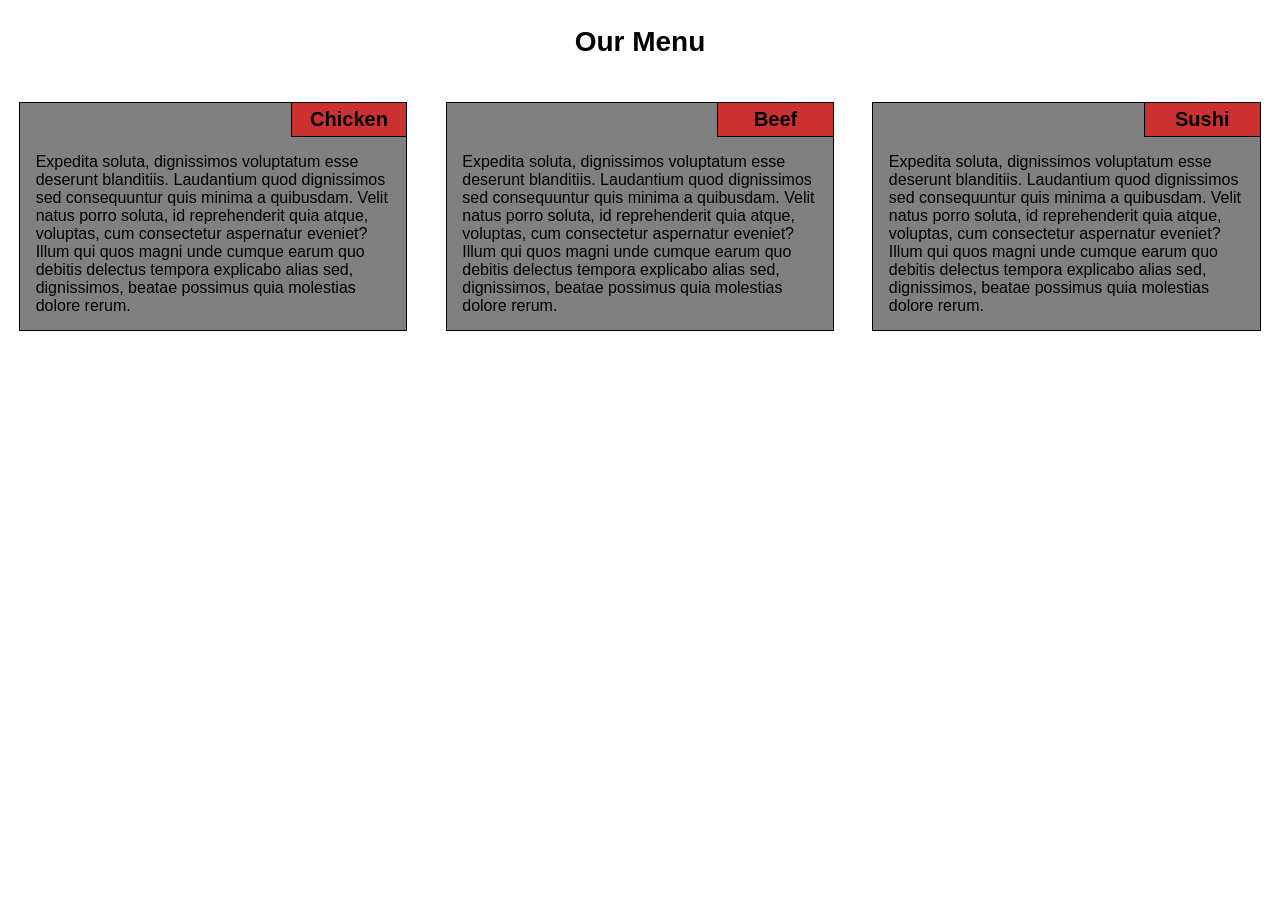
<file: css-assign/index.html>
<!DOCTYPE html>
<html lang="en">

<head>
    <meta charset="UTF-8">

    <meta name="view-port" content="width=device-width, initial-scale=1.0">

    <title>Coursera-Peer-graded-Assignment-Module-2-Coding-Assignment</title>

    <link rel="stylesheet" href="style.css">
    <style>

    </style>
</head>

<body>
    <h1>Our Menu</h1>
    <section class="col-lg-4 col-md-6 col-sm-12">
        <div class="container">
            <h3>Chicken</h3>

            <p>
                Expedita soluta, dignissimos voluptatum esse deserunt blanditiis. Laudantium quod dignissimos sed
                consequuntur quis minima a quibusdam. Velit natus porro soluta, id reprehenderit quia atque, voluptas,
                cum consectetur aspernatur eveniet? Illum qui quos magni unde cumque earum quo debitis delectus tempora
                explicabo alias sed, dignissimos, beatae possimus quia molestias dolore rerum.
            </p>
        </div>
    </section>

    <section class="col-lg-4 col-md-6 col-sm-12">
        <div class="container">
            <h3>Beef</h3>

            <p>
                Expedita soluta, dignissimos voluptatum esse deserunt blanditiis. Laudantium quod dignissimos sed
                consequuntur quis minima a quibusdam. Velit natus porro soluta, id reprehenderit quia atque, voluptas,
                cum consectetur aspernatur eveniet? Illum qui quos magni unde cumque earum quo debitis delectus tempora
                explicabo alias sed, dignissimos, beatae possimus quia molestias dolore rerum.
            </p>
        </div>
    </section>

    <section class="col-lg-4 col-md-12 col-sm-12">
        <div class="container">
            <h3>Sushi</h3>

            <p>
                Expedita soluta, dignissimos voluptatum esse deserunt blanditiis. Laudantium quod dignissimos sed
                consequuntur quis minima a quibusdam. Velit natus porro soluta, id reprehenderit quia atque, voluptas,
                cum consectetur aspernatur eveniet? Illum qui quos magni unde cumque earum quo debitis delectus tempora
                explicabo alias sed, dignissimos, beatae possimus quia molestias dolore rerum.
            </p>
        </div>
    </section>
</body>

</html>
</file>
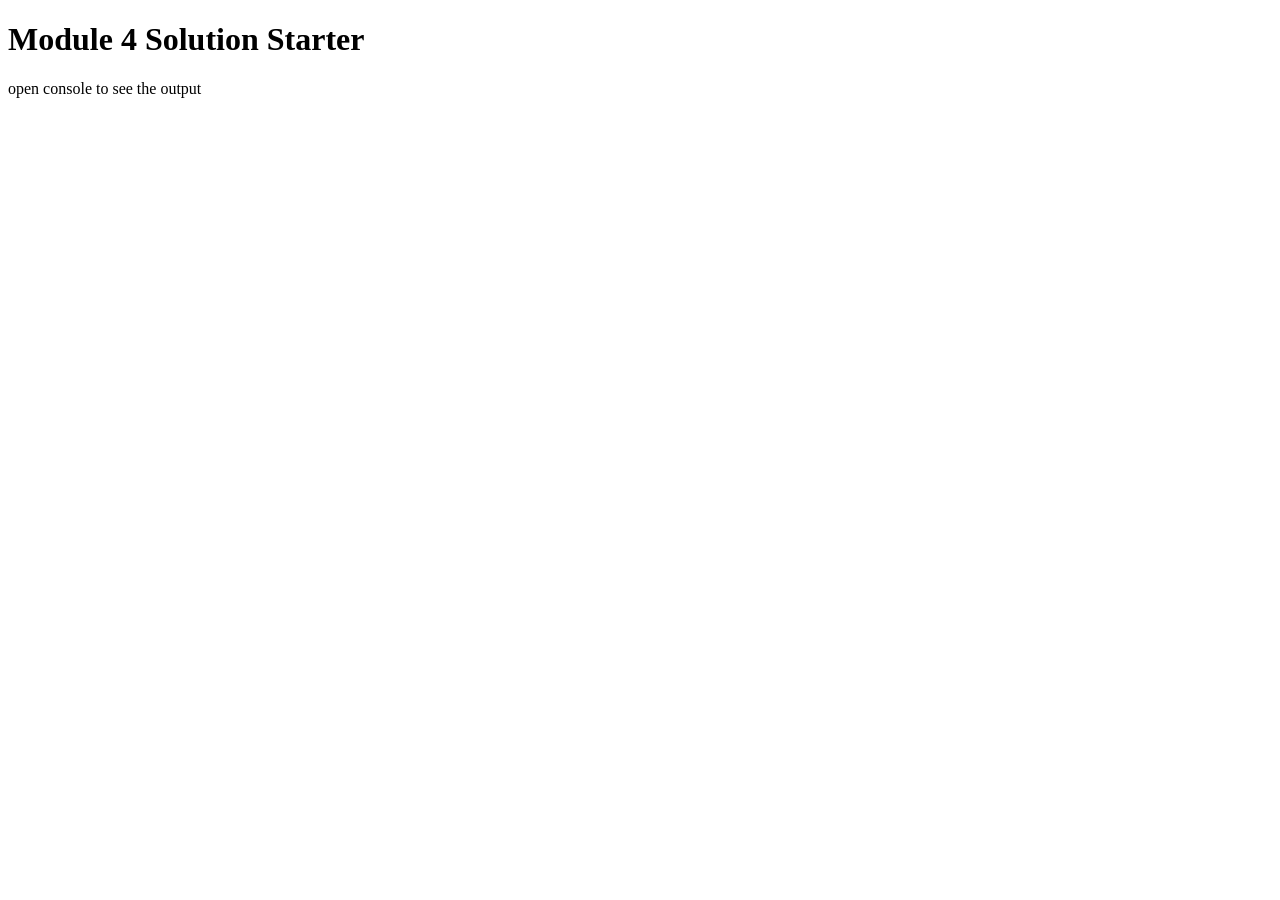
<file: javaScript1/index.html>
<!DOCTYPE html>
<html>

<head>
    <meta charset="utf-8">
    <title>Module 4 Solution Starter</title>
    <script src="speakHello.js"></script>
    <script src="speakGoodBye.js"></script>
    <script src="script.js"></script>
</head>

<body>
    <h1>Module 4 Solution Starter</h1>
    <p>open console to see the output</p>
</body>

</html>
</file>
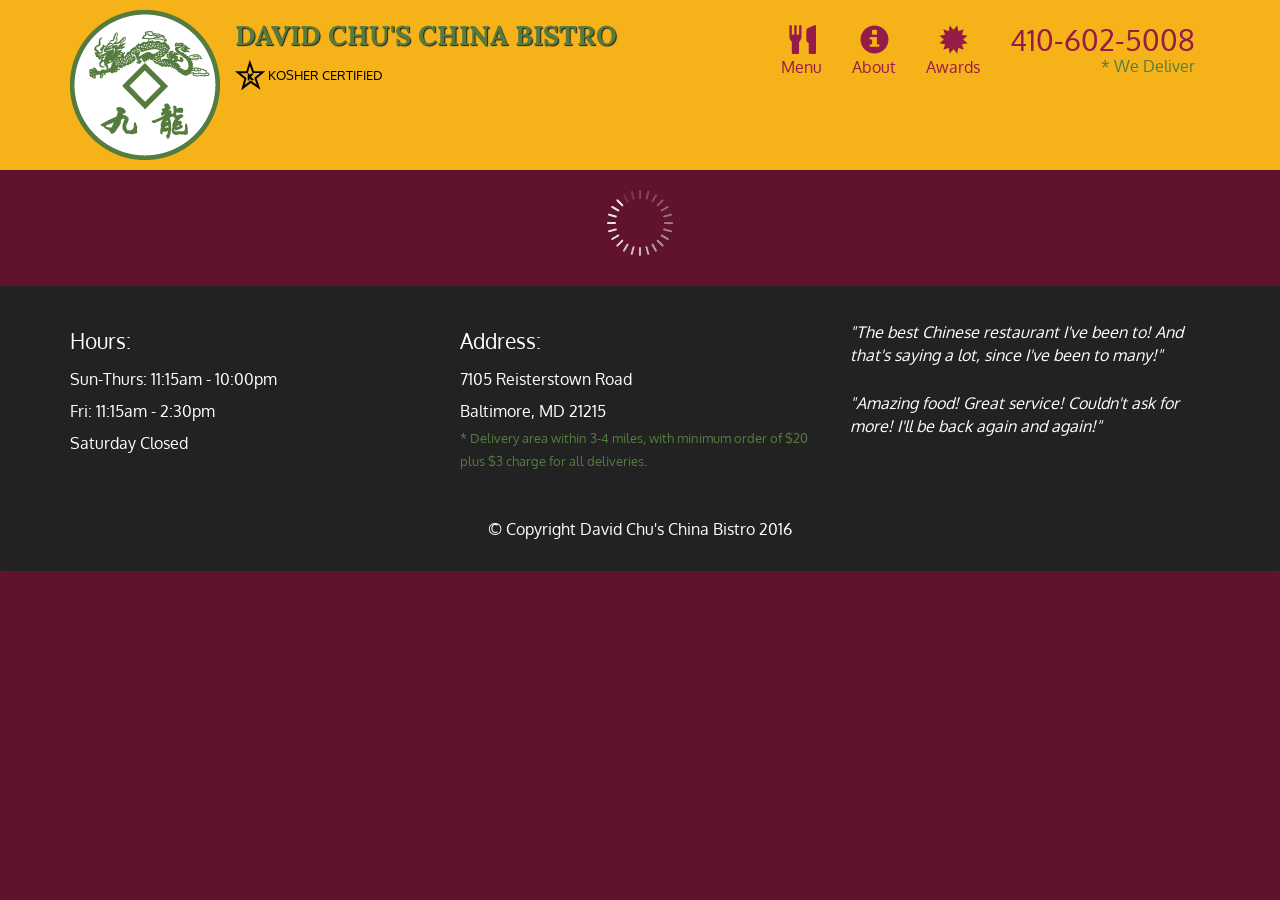
<file: javaScript2/index.html>
<!doctype html>
<html lang="en">
  <head>
    <meta charset="utf-8">
    <meta http-equiv="X-UA-Compatible" content="IE=edge">
    <meta name="viewport" content="width=device-width, initial-scale=1">
    <title>David Chu's China Bistro</title>
    <link rel="stylesheet" href="css/bootstrap.min.css">
    <link rel="stylesheet" href="css/styles.css">
    <link href='https://fonts.googleapis.com/css?family=Oxygen:400,300,700' rel='stylesheet' type='text/css'>
    <link href='https://fonts.googleapis.com/css?family=Lora' rel='stylesheet' type='text/css'>
  </head>
<body>
  <header>
    <nav id="header-nav" class="navbar navbar-default">
      <div class="container">
        <div class="navbar-header">
          <a href="index.html" class="pull-left visible-md visible-lg">
            <div id="logo-img" alt="Logo image"></div>
          </a>

          <div class="navbar-brand">
            <a href="index.html"><h1>David Chu's China Bistro</h1></a>
            <p>
              <img src="images/star-k-logo.png" alt="Kosher certification">
              <span>Kosher Certified</span>
            </p>
          </div>

          <button id="navbarToggle" type="button" class="navbar-toggle collapsed" data-toggle="collapse" data-target="#collapsable-nav" aria-expanded="false">
            <span class="sr-only">Toggle navigation</span>
            <span class="icon-bar"></span>
            <span class="icon-bar"></span>
            <span class="icon-bar"></span>
          </button>
        </div>
        
        <div id="collapsable-nav" class="collapse navbar-collapse">
           <ul id="nav-list" class="nav navbar-nav navbar-right">
            <li id="navHomeButton" class="visible-xs active">
              <a href="index.html">
                <span class="glyphicon glyphicon-home"></span> Home</a>
            </li>
            <li id="navMenuButton">
              <a href="#" onclick="$dc.loadMenuCategories();">
                <span class="glyphicon glyphicon-cutlery"></span><br class="hidden-xs"> Menu</a>
            </li>
            <li>
              <a href="#">
                <span class="glyphicon glyphicon-info-sign"></span><br class="hidden-xs"> About</a>
            </li>
            <li>
              <a href="#">
                <span class="glyphicon glyphicon-certificate"></span><br class="hidden-xs"> Awards</a>
            </li>
            <li id="phone" class="hidden-xs">
              <a href="tel:410-602-5008">
                <span>410-602-5008</span></a><div>* We Deliver</div>
            </li>
          </ul><!-- #nav-list -->
        </div><!-- .collapse .navbar-collapse -->
      </div><!-- .container -->
    </nav><!-- #header-nav -->
  </header>

  <div id="call-btn" class="visible-xs">
    <a class="btn" href="tel:410-602-5008">
    <span class="glyphicon glyphicon-earphone"></span>
    410-602-5008
    </a>
  </div>
  <div id="xs-deliver" class="text-center visible-xs">* We Deliver</div>

  <div id="main-content" class="container"></div>

  <footer class="panel-footer">
    <div class="container">
      <div class="row">
        <section id="hours" class="col-sm-4">
          <span>Hours:</span><br>
          Sun-Thurs: 11:15am - 10:00pm<br>
          Fri: 11:15am - 2:30pm<br>
          Saturday Closed
          <hr class="visible-xs">
        </section>
        <section id="address" class="col-sm-4">
          <span>Address:</span><br>
          7105 Reisterstown Road<br>
          Baltimore, MD 21215
          <p>* Delivery area within 3-4 miles, with minimum order of $20 plus $3 charge for all deliveries.</p>
          <hr class="visible-xs">
        </section>
        <section id="testimonials" class="col-sm-4">
          <p>"The best Chinese restaurant I've been to! And that's saying a lot, since I've been to many!"</p>
          <p>"Amazing food! Great service! Couldn't ask for more! I'll be back again and again!"</p>
        </section>
      </div>
      <div class="text-center">&copy; Copyright David Chu's China Bistro 2016</div>
    </div>
  </footer>

  <!-- jQuery (Bootstrap JS plugins depend on it) -->
  <script src="js/jquery-2.1.4.min.js"></script>
  <script src="js/bootstrap.min.js"></script>
  <script src="js/ajax-utils.js"></script>
  <script src="js/script.js"></script>
</body>
</html>
</file>
<file: css-assign/style.css>
/*Global style*/
* {
    margin: 0;
    padding: 0;
    box-sizing: border-box;
    font-family: Arial, Helvetica, sans-serif;
}

.container {
    border: 1px solid #000;
    background-color:gray;
}

h3 {
    float: right;
    width: 30%;
    padding: 5px 0;
    text-align: center;
    border-bottom: 1px solid #000;
    border-left: 1px solid #000;
    font-size: 125%;
    background-color: #cb3131;
}

h1 {
    padding: 2%;
    text-align: center;
    font-size: 175%;
}

p {
    padding: 4%;
    clear: right;
    font-size: 100%;
}

/*Style in large screen*/
@media (min-width: 992px) {
    .col-lg-1, .col-lg-2, .col-lg-3, .col-lg-4, .col-lg-5, .col-lg-6, .col-lg-7, .col-lg-8, .col-lg-9, .col-lg-10, .col-lg-11, .col-lg-12 {
        float: left;
        padding: 1.5%;
    }
    
    .col-lg-1 {
        width: 8.33%;
    }
    
    .col-lg-2 {
        width: 16.66%;
    }
    
    .col-lg-3 {
        width: 25%;
    }
    
    .col-lg-4 {
        width: 33.33%;
    }
    
    .col-lg-5 {
        width: 41.66%;
    }
    
    .col-lg-6 {
        width: 50%;
    }
    
    .col-lg-7 {
        width: 58.33%;
    }
    
     .col-lg-8 {
        width: 66.66%;
    }
    
    .col-lg-9 {
        width: 75%;
    }
    
    .col-lg-10 {
        width: 83.33%;
    }
    
    .col-lg-11 {
        width: 91.66%;
    }
    
    .col-lg-12 {
        width: 100%;
    }
}

/*Style in mediam screen (TABLET)*/
@media (max-width: 991px) and (min-width: 768px) {
    .col-md-1, .col-md-2, .col-md-3, .col-md-4, .col-md-5, .col-md-6, .col-md-7, .col-md-8, .col-md-9, .col-md-10, .col-md-11, .col-md-12 {
        float: left;
        padding: 1.5%;
    }
    
    .col-md-1 {
        width: 8.33%;
    }
    
    .col-md-2 {
        width: 16.66%;
    }
    
    .col-md-3 {
        width: 25%;
    }
    
    .col-md-4 {
        width: 33.33%;
    }
    
    .col-md-5 {
        width: 41.66%;
    }
    
    .col-md-6 {
        width: 50%;
    }
    
    .col-md-7 {
        width: 58.33%;
    }
    
    .col-md-8 {
        width: 66.66%;
    }
    
    .col-md-9 {
        width: 75%;
    }
    
    .col-md-10 {
        width: 83.33%;
    }
    
    .col-md-11 {
        width: 91.66%;
    }
    
    .col-md-12 {
        width: 100%;
    }
}

/*style in small screen (phone)*/
@media (max-width: 767px) {
    .col-sm-1, .col-sm-2, .col-sm-3, .col-sm-4, .col-sm-5, .col-sm-6, .col-sm-7, .col-sm-8, .col-sm-9, .col-sm-10, .col-sm-11, .col-sm-12 {
        float: left;
        padding: 1.5%;
    }
    
    .col-sm-1 {
        width: 8.33%;
    }
    
    .col-sm-2 {
        width: 16.66%;
    }
    
    .col-sm-3 {
        width: 25%;
    }
    
    .col-sm-4 {
        width: 33.33%;
    }
    
    .col-sm-5 {
        width: 41.66%;
    }
    
    .col-sm-6 {
        width: 50%;
    }
    
    .col-sm-7 {
        width: 58.33%;
    }
    
    .col-sm-8 {
        width: 66.66%;
    }
    
    .col-sm-9 {
        width: 75%;
    }
    
    .col-sm-10 {
        width: 83.33%;
    }
    
    .col-sm-11 {
        width: 91.66%;
    }
    
    .col-sm-12 {
        width: 100%;
    }    
}
</file>
<file: javaScript2/css/styles.css>
body {
  font-size: 16px;
  color: #fff;
  background-color: #61122f;
  font-family: 'Oxygen', sans-serif;
}

/** HEADER **/
#header-nav {
  background-color: #f6b319;
  border-radius: 0;
  border: 0;
}

#logo-img {
  background: url('../images/restaurant-logo_large.png') no-repeat;
  width: 150px;
  height: 150px;
  margin: 10px 15px 10px 0;
}

.navbar-brand {
  padding-top: 25px;
}
.navbar-brand h1 { /* Restaurant name */
  font-family: 'Lora', serif;
  color: #557c3e;
  font-size: 1.5em;
  text-transform: uppercase;
  font-weight: bold;
  text-shadow: 1px 1px 1px #222;
  margin-top: 0;
  margin-bottom: 0;
  line-height: .75;
}
.navbar-brand a:hover, .navbar-brand a:focus {
  text-decoration: none;
}
.navbar-brand p { /* Kosher cert */
  color: #000;
  text-transform: uppercase;
  font-size: .7em;
  margin-top: 15px;
}
.navbar-brand p span { /* Star-K */
  vertical-align: middle;
}

#nav-list {
  margin-top: 10px;
}
#nav-list a {
  color: #951C49;
  text-align: center;
}
#nav-list a:hover {
  background: #E7E7E7;
}
#nav-list a span {
  font-size: 1.8em;
}

#phone {
  margin-top: 5px;
}
#phone a { /* Phone number */
  text-align: right;
  padding-bottom: 0;
}
#phone div { /* We Deliver */
  color: #557c3e;
  text-align: right;
  padding-right: 15px;
}

.navbar-header button.navbar-toggle, .navbar-header .icon-bar {
  border: 1px solid #61122f;
}
.navbar-header button.navbar-toggle {
  clear: both;
  margin-top: -30px;
}
/* END HEADER */

/* FOOTER */
.panel-footer {
  margin-top: 30px;
  padding-top: 35px;
  padding-bottom: 30px;
  background-color: #222;
  border-top: 0;
}
.panel-footer div.row {
  margin-bottom: 35px;
}
#hours, #address {
  line-height: 2;
}
#hours > span, #address > span {
  font-size: 1.3em;
}
#address p {
  color: #557c3e;
  font-size: .8em;
  line-height: 1.8;
}
#testimonials {
  font-style: italic;
}
#testimonials p:nth-child(2) {
  margin-top: 25px;
}
/* END FOOTER */



/* HOME PAGE */
.container .jumbotron {
  box-shadow: 0 0 50px #3F0C1F;
  border: 2px solid #3F0C1F;
}

#menu-tile, #specials-tile, #map-tile {
  height: 250px;
  width: 100%;
  margin-bottom: 15px;
  position: relative;
  border: 2px solid #3F0C1F;
  overflow: hidden;
}
#menu-tile:hover, #specials-tile:hover, #map-tile:hover {
  box-shadow: 0 1px 5px 1px #cccccc;
}
#menu-tile {
  background: url('../images/menu-tile.jpg') no-repeat;
  background-position: center;
}
#specials-tile {
  background: url('../images/specials-tile.jpg') no-repeat;
  background-position: center;
}
#menu-tile span, #specials-tile span, #map-tile span {
  position: absolute;
  bottom: 0;
  right: 0;
  width: 100%;
  text-align: center;
  font-size: 1.6em;
  text-transform: uppercase;
  background-color: #000;
  color: #fff;
  opacity: .8;
}
/* END HOME PAGE */

/* MENU CATEGORIES PAGE */
.category-tile { 
  position: relative;
  border: 2px solid #3F0C1F;
  overflow: hidden;
  width: 200px;
  height: 200px;
  margin: 0 auto 15px;
}
.category-tile span {
  position: absolute;
  bottom: 0;
  right: 0;
  width: 100%;
  text-align: center;
  font-size: 1.2em;
  text-transform: uppercase;
  background-color: #000;
  color: #fff;
  opacity: .8;
}
.category-tile:hover {
  box-shadow: 0 1px 5px 1px #cccccc;
}

#menu-categories-title + div {
  margin-bottom: 50px;
}
/* END MENU CATEGORIES PAGE */

/* SINGLE CATEGORY PAGE */
.menu-item-tile {
  margin-bottom: 25px;
}
.menu-item-tile hr {
  width: 80%;
}
.menu-item-tile .menu-item-price {
  font-size: 1.1em;
  text-align: right;
  margin-top: -15px;
  margin-right: -15px;
}
.menu-item-tile .menu-item-price span {
  font-size: .6em;
}
.menu-item-photo {
  position: relative;
  border: 2px solid #3F0C1F; 
  overflow: hidden;
  padding: 0;
  margin-right: -15px;
  margin-left: auto;
  margin-bottom: 20px;
  max-width: 250px;
}
.menu-item-photo div {
  position: absolute;
  bottom: 0;
  right: 0;
  width: 80px;
  background-color: #557c3e;
  text-align: center;
}
.menu-item-description {
  padding-right: 30px;
}
h3.menu-item-title {
  margin: 0 0 10px;
}
.menu-item-details {
  font-size: .9em;
  font-style: italic;
}
/* END SINGLE CATEGORY PAGE */


/********** Large devices only **********/
@media (min-width: 1200px) {
  .container .jumbotron {
    background: url('../images/jumbotron_1200.jpg') no-repeat;
    height: 675px;
  }
}

/********** Medium devices only **********/
@media (min-width: 992px) and (max-width: 1199px) {
  /* Header */
  #logo-img {
    background: url('../images/restaurant-logo_medium.png') no-repeat;
    width: 100px;
    height: 100px;
    margin: 5px 5px 5px 0;
  }
  /* End Header */

  /* Home Page */
  .container .jumbotron {
    background: url('../images/jumbotron_992.jpg') no-repeat;
    height: 558px;
  }
  /* End Home Page */
}

/********** Small devices only **********/
@media (min-width: 768px) and (max-width: 991px) {
  /* Home Page */
  .container .jumbotron {
    background: url('../images/jumbotron_768.jpg') no-repeat;
    height: 432px;
  }
  /* End Home Page */
}

/********** Extra small devices only **********/
@media (max-width: 767px) {
  /* Header */
  .navbar-brand {
    padding-top: 10px;
    height: 80px;
  }
  .navbar-brand h1 { /* Restaurant name */
    padding-top: 10px;
    font-size: 5vw; /* 1vw = 1% of viewport width */
  }
  .navbar-brand p { /* Kosher cert */
    font-size: .6em;
    margin-top: 12px;
  }
  .navbar-brand p img { /* Star-K */
    height: 20px;
  }

  #collapsable-nav a { /* Collapsed nav menu text */
    font-size: 1.2em;
  }
  #collapsable-nav a span { /* Collapsed nav menu glyph */
    font-size: 1em;
    margin-right: 5px;
  }

  #call-btn > a {
    font-size: 1.5em;
    display: block;
    margin: 0 20px;
    padding: 10px;
    border: 2px solid #fff;
    background-color: #f6b319;
    color: #951c49;
  }
  #xs-deliver {
    margin-top: 5px;
    font-size: .7em;
    letter-spacing: .1em;
    text-transform: uppercase;
  }
  /* End Header */

  /* Footer */
  .panel-footer section {
    margin-bottom: 30px;
    text-align: center;
  }
  .panel-footer section:nth-child(3) {
    margin-bottom: 0; /* margin already exists on the whole row */
  }
  .panel-footer section hr {
    width: 50%;
  }
  /* End Footer */

  /* Home Page */
  .container .jumbotron {
    margin-top: 30px;
    padding: 0;
  }
  #menu-tile, #specials-tile {
    width: 360px;
    margin: 0 auto 15px;
  }

  .menu-item-photo {
    margin-right: auto;
  }
  .menu-item-tile .menu-item-price {
    text-align: center;
  }
  .menu-item-description {
    text-align: center;;
  }
}


/********** Super extra small devices Only :-) (e.g., iPhone 4) **********/
@media (max-width: 479px) {
  /* Header */
  .navbar-brand h1 { /* Restaurant name */
    padding-top: 5px;
    font-size: 6vw;
  }
  /* End Header */
  
  /* Home page */
  #menu-tile, #specials-tile {
    width: 280px;
    margin: 0 auto 15px;
  }

  .col-xxs-12 {
    position: relative;
    min-height: 1px;
    padding-right: 15px;
    padding-left: 15px;
    float: left;
    width: 100%;
  }
}
</file>
